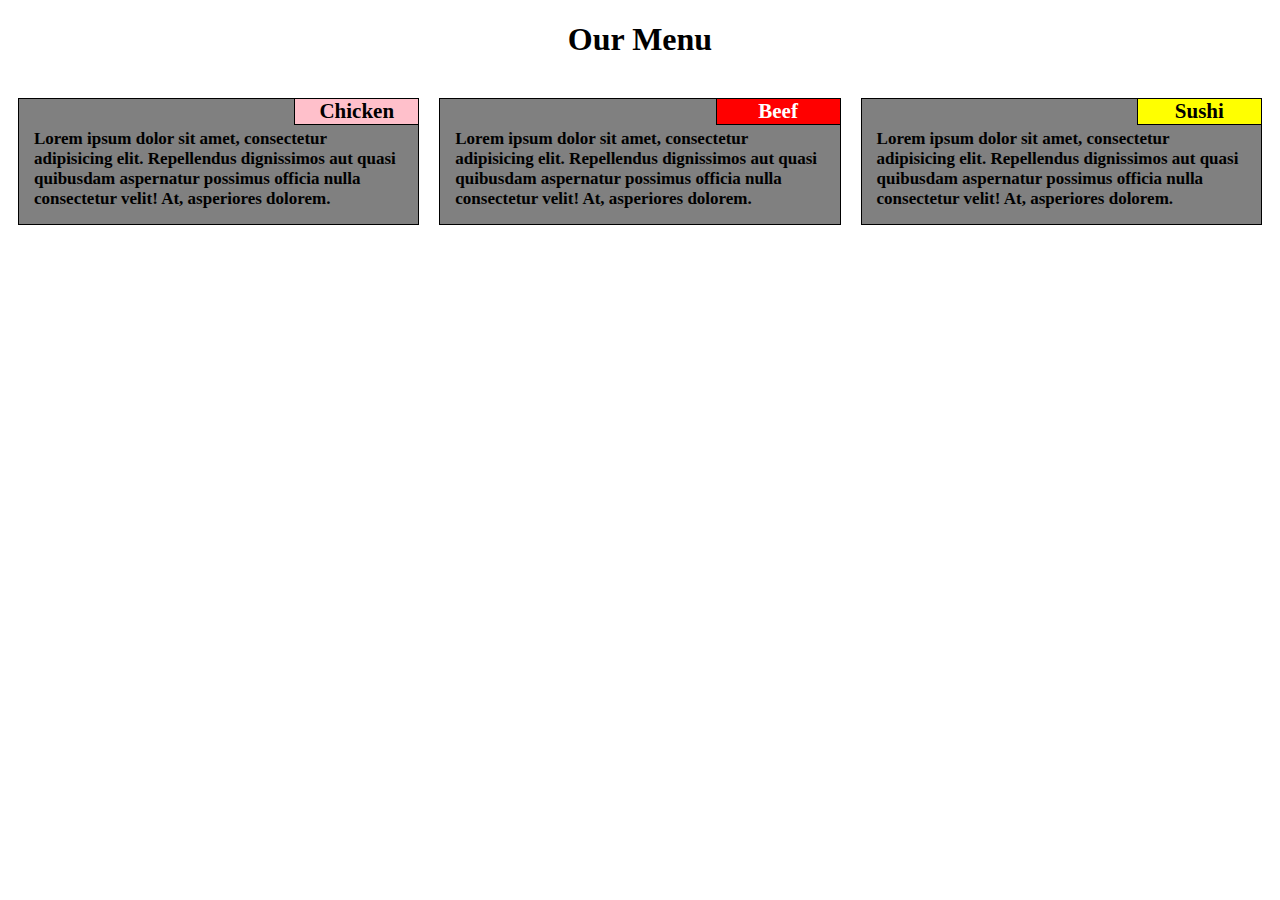
<file: module2-solution/index.html>
<!DOCTYPE html>
<html>
<head>
	<meta charset="utf-8">
	<meta name="viewport" content="width=device-width, initial-scale=1">
	<title>Assignment Solution for Module 2</title>
	<link rel="stylesheet" href="css/styles.css">
</head>

<body>
	<h1>Our Menu</h1>

	<div id="row">

		<div class="col-lg-4 col-md-6 col-sm-12">
		       <div class="div-text">
			
				<p id="p1">Chicken</p>
				
					<p id="t">Lorem ipsum dolor sit amet, consectetur adipisicing elit. Repellendus dignissimos aut quasi quibusdam aspernatur possimus officia nulla consectetur velit! At, asperiores dolorem.</p>
			
               </div>
		</div>

	<div class="col-lg-4 col-md-6 col-sm-12">
	      <div class="div-text">
	    <p id="p2" style="color: white;">Beef</p>
	     <p id="t">Lorem ipsum dolor sit amet, consectetur adipisicing elit. Repellendus dignissimos aut quasi quibusdam aspernatur possimus officia nulla consectetur velit! At, asperiores dolorem.</p>
	    </div>
        </div>
	    
	<div  class="col-lg-4 col-md-12 col-sm-12 ">
	      <div class="div-text">
		<p id="p3">Sushi</p> 
				<p id="t">Lorem ipsum dolor sit amet, consectetur adipisicing elit. Repellendus dignissimos aut quasi quibusdam aspernatur possimus officia nulla consectetur velit! At, asperiores dolorem.</p>
	       </div>
	</div>
    </div>


</body>
</html>
</file>
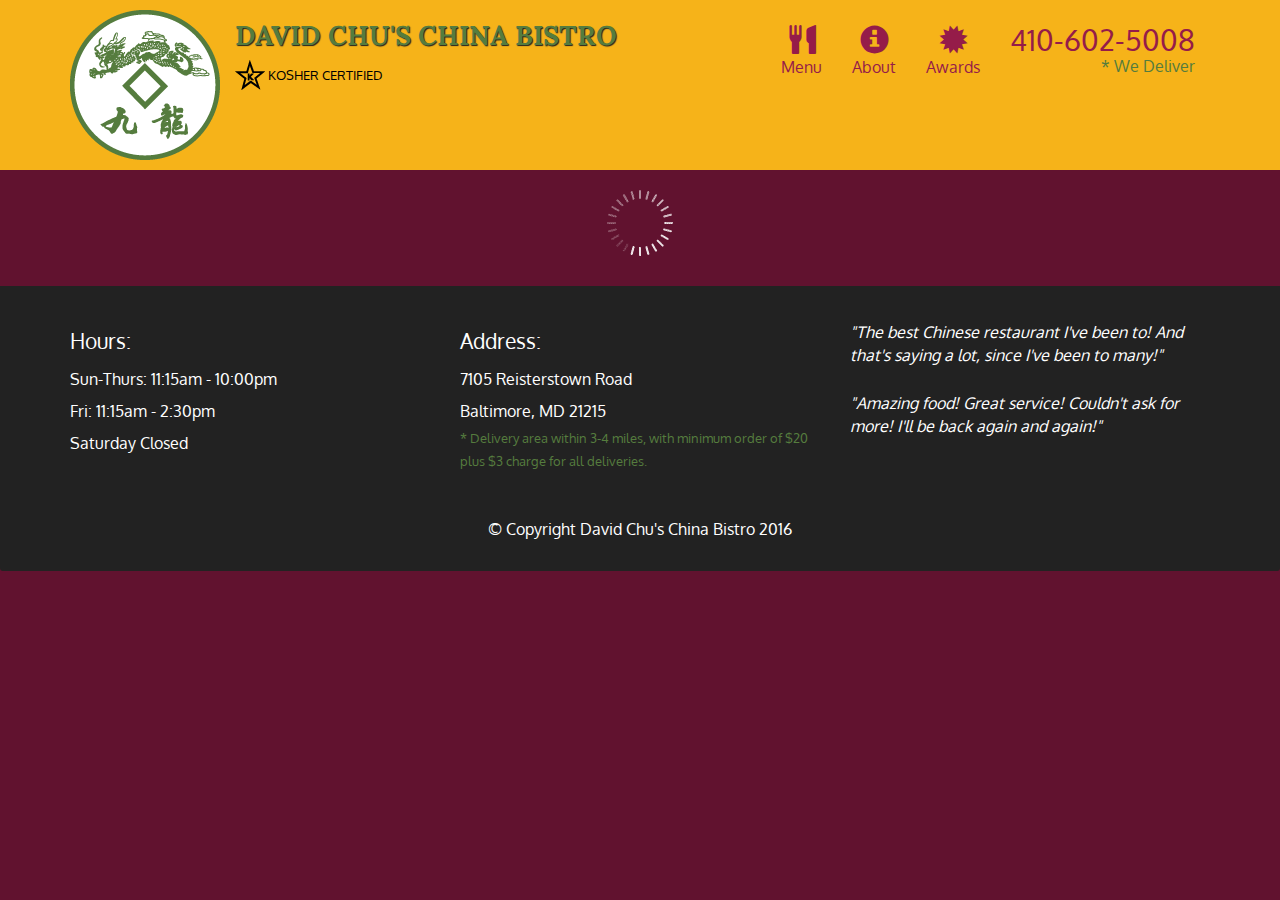
<file: module5-solution/index.html>
<!doctype html>
<html lang="en">
  <head>
    <meta charset="utf-8">
    <meta http-equiv="X-UA-Compatible" content="IE=edge">
    <meta name="viewport" content="width=device-width, initial-scale=1">
    <title>David Chu's China Bistro</title>
    <link rel="stylesheet" href="css/bootstrap.min.css">
    <link rel="stylesheet" href="css/styles.css">
    <link href='https://fonts.googleapis.com/css?family=Oxygen:400,300,700' rel='stylesheet' type='text/css'>
    <link href='https://fonts.googleapis.com/css?family=Lora' rel='stylesheet' type='text/css'>
  </head>
<body>
  <header>
    <nav id="header-nav" class="navbar navbar-default">
      <div class="container">
        <div class="navbar-header">
          <a href="index.html" class="pull-left visible-md visible-lg">
            <div id="logo-img" alt="Logo image"></div>
          </a>

          <div class="navbar-brand">
            <a href="index.html"><h1>David Chu's China Bistro</h1></a>
            <p>
              <img src="images/star-k-logo.png" alt="Kosher certification">
              <span>Kosher Certified</span>
            </p>
          </div>

          <button id="navbarToggle" type="button" class="navbar-toggle collapsed" data-toggle="collapse" data-target="#collapsable-nav" aria-expanded="false">
            <span class="sr-only">Toggle navigation</span>
            <span class="icon-bar"></span>
            <span class="icon-bar"></span>
            <span class="icon-bar"></span>
          </button>
        </div>
        
        <div id="collapsable-nav" class="collapse navbar-collapse">
           <ul id="nav-list" class="nav navbar-nav navbar-right">
            <li id="navHomeButton" class="visible-xs active">
              <a href="index.html">
                <span class="glyphicon glyphicon-home"></span> Home</a>
            </li>
            <li id="navMenuButton">
              <a href="#" onclick="$dc.loadMenuCategories();">
                <span class="glyphicon glyphicon-cutlery"></span><br class="hidden-xs"> Menu</a>
            </li>
            <li>
              <a href="#">
                <span class="glyphicon glyphicon-info-sign"></span><br class="hidden-xs"> About</a>
            </li>
            <li>
              <a href="#">
                <span class="glyphicon glyphicon-certificate"></span><br class="hidden-xs"> Awards</a>
            </li>
            <li id="phone" class="hidden-xs">
              <a href="tel:410-602-5008">
                <span>410-602-5008</span></a><div>* We Deliver</div>
            </li>
          </ul><!-- #nav-list -->
        </div><!-- .collapse .navbar-collapse -->
      </div><!-- .container -->
    </nav><!-- #header-nav -->
  </header>

  <div id="call-btn" class="visible-xs">
    <a class="btn" href="tel:410-602-5008">
    <span class="glyphicon glyphicon-earphone"></span>
    410-602-5008
    </a>
  </div>
  <div id="xs-deliver" class="text-center visible-xs">* We Deliver</div>

  <div id="main-content" class="container"></div>

  <footer class="panel-footer">
    <div class="container">
      <div class="row">
        <section id="hours" class="col-sm-4">
          <span>Hours:</span><br>
          Sun-Thurs: 11:15am - 10:00pm<br>
          Fri: 11:15am - 2:30pm<br>
          Saturday Closed
          <hr class="visible-xs">
        </section>
        <section id="address" class="col-sm-4">
          <span>Address:</span><br>
          7105 Reisterstown Road<br>
          Baltimore, MD 21215
          <p>* Delivery area within 3-4 miles, with minimum order of $20 plus $3 charge for all deliveries.</p>
          <hr class="visible-xs">
        </section>
        <section id="testimonials" class="col-sm-4">
          <p>"The best Chinese restaurant I've been to! And that's saying a lot, since I've been to many!"</p>
          <p>"Amazing food! Great service! Couldn't ask for more! I'll be back again and again!"</p>
        </section>
      </div>
      <div class="text-center">&copy; Copyright David Chu's China Bistro 2016</div>
    </div>
  </footer>

  <!-- jQuery (Bootstrap JS plugins depend on it) -->
  <script src="js/jquery-2.1.4.min.js"></script>
  <script src="js/bootstrap.min.js"></script>
  <script src="js/ajax-utils.js"></script>
  <script src="js/script.js"></script>
</body>
</html>
</file>
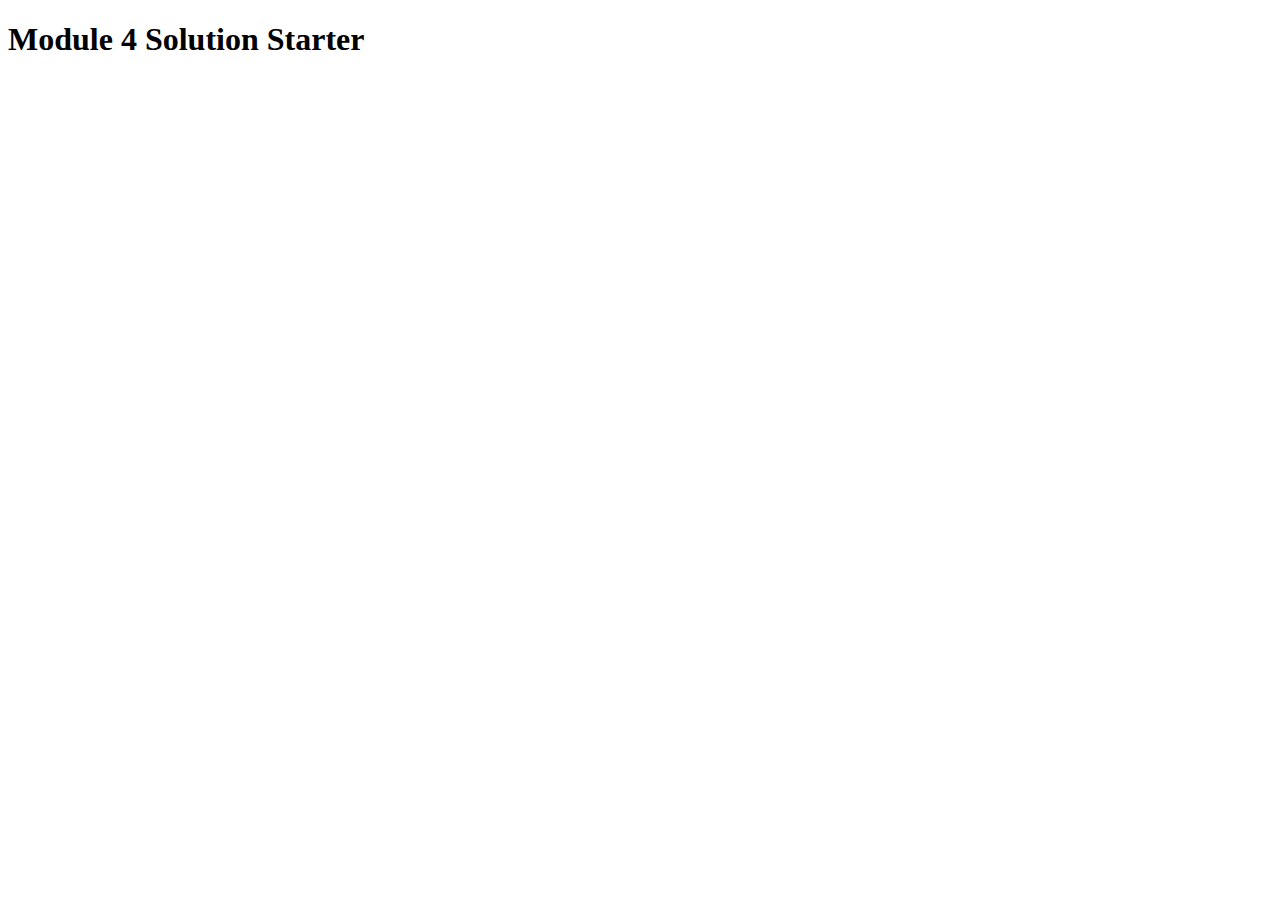
<file: module4-solution/easier/index.html>
<!DOCTYPE html>
<html>
<head>
  <meta charset="utf-8">
  <title>Module 4 Solution Starter</title>
  <script src="SpeakHello.js"></script>
  <script src="SpeakGoodBye.js"></script>
  <script src="script.js"></script>
</head>
<body>
  <h1>Module 4 Solution Starter</h1>
</body>
</html>
</file>
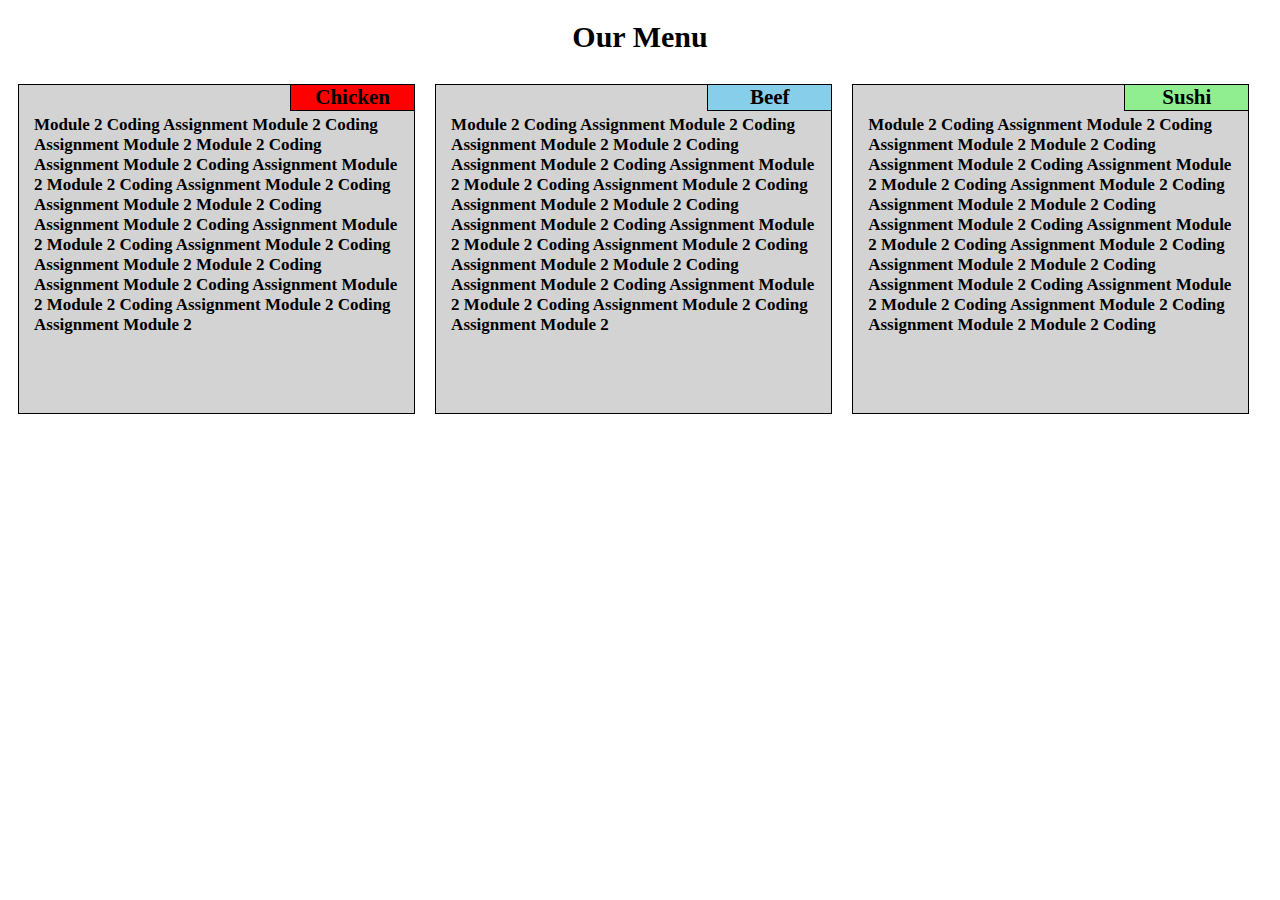
<file: site/peer.html>
<!DOCTYPE html>
<html lang="en">
<head>
  <meta charset="utf-8">
  <meta name="viewport" content="width=device-width, initial-scale=1">
  <title>Module_2</title>
  <link rel="stylesheet" href="peer.css">
</head>
<body>

  <h1>Our Menu</h1>

  <div class="row">
    <div class="col-lg-4 col-md-6 col-sm-12">
      <div id="div_text">
      <p id="p_main" class="red">Chicken</p>
      <p id="p_inside">Module 2 Coding Assignment Module 2 Coding Assignment Module 2 Module 2 Coding Assignment Module 2 Coding Assignment Module 2 Module 2 Coding Assignment Module 2 Coding Assignment Module 2 Module 2 Coding Assignment Module 2 Coding Assignment Module 2 Module 2 Coding Assignment Module 2 Coding Assignment Module 2 Module 2 Coding Assignment Module 2 Coding Assignment Module 2 Module 2 Coding Assignment Module 2 Coding Assignment Module 2 </p>
      </div>
    </div>
    <div class="col-lg-4 col-md-6 col-sm-12">
      <div id="div_text">
      <p id="p_main" class="blue">Beef</p>
      <p id="p_inside">Module 2 Coding Assignment Module 2 Coding Assignment Module 2 Module 2 Coding Assignment Module 2 Coding Assignment Module 2 Module 2 Coding Assignment Module 2 Coding Assignment Module 2 Module 2 Coding Assignment Module 2 Coding Assignment Module 2 Module 2 Coding Assignment Module 2 Coding Assignment Module 2 Module 2 Coding Assignment Module 2 Coding Assignment Module 2 Module 2 Coding Assignment Module 2 Coding Assignment Module 2 </p>
      </div>
    </div>
    <div class="col-lg-4 col-md-12 col-sm-12">
      <div id="div_text">
      <p id="p_main" class="green">Sushi</p>
      <p id="p_inside">Module 2 Coding Assignment Module 2 Coding Assignment Module 2 Module 2 Coding Assignment Module 2 Coding Assignment Module 2 Module 2 Coding Assignment Module 2 Coding Assignment Module 2 Module 2 Coding Assignment Module 2 Coding Assignment Module 2 Module 2 Coding Assignment Module 2 Coding Assignment Module 2 Module 2 Coding Assignment Module 2 Coding Assignment Module 2 Module 2 Coding Assignment Module 2 Coding Assignment Module 2 Module 2 Coding  </p>
      </div>
    </div>
  </div>

</body>
</html>
</file>
<file: module2-solution/css/styles.css>
* {
  box-sizing: border-box;
  }

h1 {
	text-align: center;
	margin-bottom: 30px;
}


.div-text{
  margin: 10px;
  border: 1px solid black;
  background-color: grey;

}



#t{
	
  clear: right;
  margin: 15px;
  margin-top: 30px;
  font-size: 17px;
  font-weight: 700;
}

#p1 {
	border: 1px solid black;
  width: 125px;
  float: right;
  margin-top: -1px;
  margin-right: -1px;
  margin-bottom: 0px;
  text-align: center;
  font-size: 21px;
  font-weight: bolder;
  background-color: pink;
   
	
}

#p2 {
	
	background-color: red;
	border: 1px solid black;
  width: 125px;
  float: right;
  margin-top: -1px;
  margin-right: -1px;
  margin-bottom: 0px;
  text-align: center;
  font-size: 21px;
  font-weight: bolder;

}

#p3 {
	
	background-color: yellow;
	border: 1px solid black;
  width: 125px;
  float: right;
  margin-top: -1px;
  margin-right: -1px;
  margin-bottom: 0px;
  text-align: center;
  font-size: 21px;
  font-weight: bolder;
}

.row {
  width: 100%;
}

/********** Large devices only **********/
@media (min-width: 992px) {
  .col-lg-1, .col-lg-2, .col-lg-3, .col-lg-4, .col-lg-5, .col-lg-6, .col-lg-7, .col-lg-8, .col-lg-9, .col-lg-10, .col-lg-11, .col-lg-12 {
    float: left;
   display: flex;
  }
  .col-lg-1 {
    width: 8.33%;
  }
  .col-lg-2 {
    width: 16.66%;
  }
  .col-lg-3 {
    width: 25%;
  }
  .col-lg-4 {
    width: 33.33%;
  }
  .col-lg-5 {
    width: 41.66%;
  }
  .col-lg-6 {
    width: 50%;
  }
  .col-lg-7 {
    width: 58.33%;
  }
  .col-lg-8 {
    width: 66.66%;
  }
  .col-lg-9 {
    width: 74.99%;
  }
  .col-lg-10 {
    width: 83.33%;
  }
  .col-lg-11 {
    width: 91.66%;
  }
  .col-lg-12 {
    width: 100%;
  }
}



/********** Medium devices only **********/
@media (min-width: 767px) and (max-width: 991px) {
  .col-md-1, .col-md-2, .col-md-3, .col-md-4, .col-md-5, .col-md-6, .col-md-7, .col-md-8, .col-md-9, .col-md-10, .col-md-11, .col-md-12 {
    float: left;
    display: flex;
  }
  .col-md-1 {
    width: 8.33%;
  }
  .col-md-2 {
    width: 16.66%;
  }
  .col-md-3 {
    width: 25%;
  }
  .col-md-4 {
    width: 33.33%;
  }
  .col-md-5 {
    width: 41.66%;
  }
  .col-md-6 {
    width: 50%;
  }
  .col-md-7 {
    width: 58.33%;
  }
  .col-md-8 {
    width: 66.66%;
  }
  .col-md-9 {
    width: 74.99%;
  }
  .col-md-10 {
    width: 83.33%;
  }
  .col-md-11 {
    width: 91.66%;
  }
  .col-md-12 {
    width: 100%;
  }
}

/* Mobile view */

@media (max-width: 767px) {
  .col-sm-1, .col-sm-2, .col-sm-3, .col-sm-4, .col-sm-5, .col-sm-6, .col-sm-7, .col-sm-8, 
  .col-sm-9, .col-sm-10, .col-sm-11, .col-sm-12{
    float: left;
  }
  .col-sm-1{
    width: 8.33%;
  }
  .col-sm-2{
    width: 16.66%;
  }
  .col-sm-3{
    width: 25%;
  }
  .col-sm-4{
    width: 33%;
  }
  .col-sm-5{
    width: 41.66%;
  }
  .col-sm-6{
    width: 50%;
  }
  .col-sm-7{
    width: 58.33%;
  }
  .col-sm-8{
    width: 66.66%;
  }
  .col-sm-9{
    width: 74.99%;
  }
  .col-sm-10{
    width: 83.33%;
  }
  .col-sm-11{
    width: 91.66%;
  }
  .col-sm-12{
    width: 100%;
  }
}
</file>
<file: module5-solution/css/styles.css>
body {
  font-size: 16px;
  color: #fff;
  background-color: #61122f;
  font-family: 'Oxygen', sans-serif;
}

/** HEADER **/
#header-nav {
  background-color: #f6b319;
  border-radius: 0;
  border: 0;
}

#logo-img {
  background: url('../images/restaurant-logo_large.png') no-repeat;
  width: 150px;
  height: 150px;
  margin: 10px 15px 10px 0;
}

.navbar-brand {
  padding-top: 25px;
}
.navbar-brand h1 { /* Restaurant name */
  font-family: 'Lora', serif;
  color: #557c3e;
  font-size: 1.5em;
  text-transform: uppercase;
  font-weight: bold;
  text-shadow: 1px 1px 1px #222;
  margin-top: 0;
  margin-bottom: 0;
  line-height: .75;
}
.navbar-brand a:hover, .navbar-brand a:focus {
  text-decoration: none;
}
.navbar-brand p { /* Kosher cert */
  color: #000;
  text-transform: uppercase;
  font-size: .7em;
  margin-top: 15px;
}
.navbar-brand p span { /* Star-K */
  vertical-align: middle;
}

#nav-list {
  margin-top: 10px;
}
#nav-list a {
  color: #951C49;
  text-align: center;
}
#nav-list a:hover {
  background: #E7E7E7;
}
#nav-list a span {
  font-size: 1.8em;
}

#phone {
  margin-top: 5px;
}
#phone a { /* Phone number */
  text-align: right;
  padding-bottom: 0;
}
#phone div { /* We Deliver */
  color: #557c3e;
  text-align: right;
  padding-right: 15px;
}

.navbar-header button.navbar-toggle, .navbar-header .icon-bar {
  border: 1px solid #61122f;
}
.navbar-header button.navbar-toggle {
  clear: both;
  margin-top: -30px;
}
/* END HEADER */

/* FOOTER */
.panel-footer {
  margin-top: 30px;
  padding-top: 35px;
  padding-bottom: 30px;
  background-color: #222;
  border-top: 0;
}
.panel-footer div.row {
  margin-bottom: 35px;
}
#hours, #address {
  line-height: 2;
}
#hours > span, #address > span {
  font-size: 1.3em;
}
#address p {
  color: #557c3e;
  font-size: .8em;
  line-height: 1.8;
}
#testimonials {
  font-style: italic;
}
#testimonials p:nth-child(2) {
  margin-top: 25px;
}
/* END FOOTER */



/* HOME PAGE */
.container .jumbotron {
  box-shadow: 0 0 50px #3F0C1F;
  border: 2px solid #3F0C1F;
}

#menu-tile, #specials-tile, #map-tile {
  height: 250px;
  width: 100%;
  margin-bottom: 15px;
  position: relative;
  border: 2px solid #3F0C1F;
  overflow: hidden;
}
#menu-tile:hover, #specials-tile:hover, #map-tile:hover {
  box-shadow: 0 1px 5px 1px #cccccc;
}
#menu-tile {
  background: url('../images/menu-tile.jpg') no-repeat;
  background-position: center;
}
#specials-tile {
  background: url('../images/specials-tile.jpg') no-repeat;
  background-position: center;
}
#menu-tile span, #specials-tile span, #map-tile span {
  position: absolute;
  bottom: 0;
  right: 0;
  width: 100%;
  text-align: center;
  font-size: 1.6em;
  text-transform: uppercase;
  background-color: #000;
  color: #fff;
  opacity: .8;
}
/* END HOME PAGE */

/* MENU CATEGORIES PAGE */
.category-tile { 
  position: relative;
  border: 2px solid #3F0C1F;
  overflow: hidden;
  width: 200px;
  height: 200px;
  margin: 0 auto 15px;
}
.category-tile span {
  position: absolute;
  bottom: 0;
  right: 0;
  width: 100%;
  text-align: center;
  font-size: 1.2em;
  text-transform: uppercase;
  background-color: #000;
  color: #fff;
  opacity: .8;
}
.category-tile:hover {
  box-shadow: 0 1px 5px 1px #cccccc;
}

#menu-categories-title + div {
  margin-bottom: 50px;
}
/* END MENU CATEGORIES PAGE */

/* SINGLE CATEGORY PAGE */
.menu-item-tile {
  margin-bottom: 25px;
}
.menu-item-tile hr {
  width: 80%;
}
.menu-item-tile .menu-item-price {
  font-size: 1.1em;
  text-align: right;
  margin-top: -15px;
  margin-right: -15px;
}
.menu-item-tile .menu-item-price span {
  font-size: .6em;
}
.menu-item-photo {
  position: relative;
  border: 2px solid #3F0C1F; 
  overflow: hidden;
  padding: 0;
  margin-right: -15px;
  margin-left: auto;
  margin-bottom: 20px;
  max-width: 250px;
}
.menu-item-photo div {
  position: absolute;
  bottom: 0;
  right: 0;
  width: 80px;
  background-color: #557c3e;
  text-align: center;
}
.menu-item-description {
  padding-right: 30px;
}
h3.menu-item-title {
  margin: 0 0 10px;
}
.menu-item-details {
  font-size: .9em;
  font-style: italic;
}
/* END SINGLE CATEGORY PAGE */


/********** Large devices only **********/
@media (min-width: 1200px) {
  .container .jumbotron {
    background: url('../images/jumbotron_1200.jpg') no-repeat;
    height: 675px;
  }
}

/********** Medium devices only **********/
@media (min-width: 992px) and (max-width: 1199px) {
  /* Header */
  #logo-img {
    background: url('../images/restaurant-logo_medium.png') no-repeat;
    width: 100px;
    height: 100px;
    margin: 5px 5px 5px 0;
  }
  /* End Header */

  /* Home Page */
  .container .jumbotron {
    background: url('../images/jumbotron_992.jpg') no-repeat;
    height: 558px;
  }
  /* End Home Page */
}

/********** Small devices only **********/
@media (min-width: 768px) and (max-width: 991px) {
  /* Home Page */
  .container .jumbotron {
    background: url('../images/jumbotron_768.jpg') no-repeat;
    height: 432px;
  }
  /* End Home Page */
}

/********** Extra small devices only **********/
@media (max-width: 767px) {
  /* Header */
  .navbar-brand {
    padding-top: 10px;
    height: 80px;
  }
  .navbar-brand h1 { /* Restaurant name */
    padding-top: 10px;
    font-size: 5vw; /* 1vw = 1% of viewport width */
  }
  .navbar-brand p { /* Kosher cert */
    font-size: .6em;
    margin-top: 12px;
  }
  .navbar-brand p img { /* Star-K */
    height: 20px;
  }

  #collapsable-nav a { /* Collapsed nav menu text */
    font-size: 1.2em;
  }
  #collapsable-nav a span { /* Collapsed nav menu glyph */
    font-size: 1em;
    margin-right: 5px;
  }

  #call-btn > a {
    font-size: 1.5em;
    display: block;
    margin: 0 20px;
    padding: 10px;
    border: 2px solid #fff;
    background-color: #f6b319;
    color: #951c49;
  }
  #xs-deliver {
    margin-top: 5px;
    font-size: .7em;
    letter-spacing: .1em;
    text-transform: uppercase;
  }
  /* End Header */

  /* Footer */
  .panel-footer section {
    margin-bottom: 30px;
    text-align: center;
  }
  .panel-footer section:nth-child(3) {
    margin-bottom: 0; /* margin already exists on the whole row */
  }
  .panel-footer section hr {
    width: 50%;
  }
  /* End Footer */

  /* Home Page */
  .container .jumbotron {
    margin-top: 30px;
    padding: 0;
  }
  #menu-tile, #specials-tile {
    width: 360px;
    margin: 0 auto 15px;
  }

  .menu-item-photo {
    margin-right: auto;
  }
  .menu-item-tile .menu-item-price {
    text-align: center;
  }
  .menu-item-description {
    text-align: center;;
  }
}


/********** Super extra small devices Only :-) (e.g., iPhone 4) **********/
@media (max-width: 479px) {
  /* Header */
  .navbar-brand h1 { /* Restaurant name */
    padding-top: 5px;
    font-size: 6vw;
  }
  /* End Header */
  
  /* Home page */
  #menu-tile, #specials-tile {
    width: 280px;
    margin: 0 auto 15px;
  }

  .col-xxs-12 {
    position: relative;
    min-height: 1px;
    padding-right: 15px;
    padding-left: 15px;
    float: left;
    width: 100%;
  }
}
</file>
<file: site/peer.css>
*{
  box-sizing: border-box;
}

.row {
  width: 100%;
}

/* Desktop view */

@media (min-width: 992px) {
  .col-lg-1, .col-lg-2, .col-lg-3, .col-lg-4, .col-lg-5, .col-lg-6, .col-lg-7, .col-lg-8, 
  .col-lg-9, .col-lg-10, .col-lg-11, .col-lg-12{
    float: left;
  }
  .col-lg-1{
    width: 8.33%;
  }
  .col-lg-2{
    width: 16.66%;
  }
  .col-lg-3{
    width: 25%;
  }
  .col-lg-4{
    width: 33%;
  }
  .col-lg-5{
    width: 41.66%;
  }
  .col-lg-6{
    width: 50%;
  }
  .col-lg-7{
    width: 58.33%;
  }
  .col-lg-8{
    width: 66.66%;
  }
  .col-lg-9{
    width: 74.99%;
  }
  .col-lg-10{
    width: 83.33%;
  }
  .col-lg-11{
    width: 91.66%;
  }
  .col-lg-12{
    width: 100%;
  }
  #div_text {
    min-height: 330px;
  }
}

/* Tablet view */

@media (min-width: 768px) and (max-width: 991px) {
  .col-md-1, .col-md-2, .col-md-3, .col-md-4, .col-md-5, .col-md-6, .col-md-7, .col-md-8, 
  .col-md-9, .col-md-10, .col-md-11, .col-md-12{
    float: left;

  }
  .col-md-1{
    width: 8.33%;
  }
  .col-md-2{
    width: 16.66%;
  }
  .col-md-3{
    width: 25%;
  }
  .col-md-4{
    width: 33%;
  }
  .col-md-5{
    width: 41.66%;
  }
  .col-md-6{
    width: 50%;
  }
  .col-md-7{
    width: 58.33%;
  }
  .col-md-8{
    width: 66.66%;
  }
  .col-md-9{
    width: 74.99%;
  }
  .col-md-10{
    width: 83.33%;
  }
  .col-md-11{
    width: 91.66%;
  }
  .col-md-12{
    width: 100%;
  }
}

/* Mobile view */

@media (max-width: 767px) {
  .col-sm-1, .col-sm-2, .col-sm-3, .col-sm-4, .col-sm-5, .col-sm-6, .col-sm-7, .col-sm-8, 
  .col-sm-9, .col-sm-10, .col-sm-11, .col-sm-12{
    float: left;
  }
  .col-sm-1{
    width: 8.33%;
  }
  .col-sm-2{
    width: 16.66%;
  }
  .col-sm-3{
    width: 25%;
  }
  .col-sm-4{
    width: 33%;
  }
  .col-sm-5{
    width: 41.66%;
  }
  .col-sm-6{
    width: 50%;
  }
  .col-sm-7{
    width: 58.33%;
  }
  .col-sm-8{
    width: 66.66%;
  }
  .col-sm-9{
    width: 74.99%;
  }
  .col-sm-10{
    width: 83.33%;
  }
  .col-sm-11{
    width: 91.66%;
  }
  .col-sm-12{
    width: 100%;
  }
}

/********************************************************/

h1 {
  text-align: center;
  font-size: 30px;
}

.red {
  background-color: red;
}

.blue {
  background-color: skyblue;
}

.green {
  background-color: lightgreen;
}

#p_main {
  border: 1px solid black;
  width: 125px;
  float: right;
  margin-top: -1px;
  margin-right: -1px;
  margin-bottom: 0px;
  text-align: center;
  font-size: 21px;
  font-weight: bolder;
}

#p_inside {
  clear: right;
  margin: 15px;
  margin-top: 30px;
  font-size: 17px;
  font-weight: 700;
}

#div_text {
  margin: 10px;
  border: 1px solid black;
  background-color: lightgrey;
}
</file>
